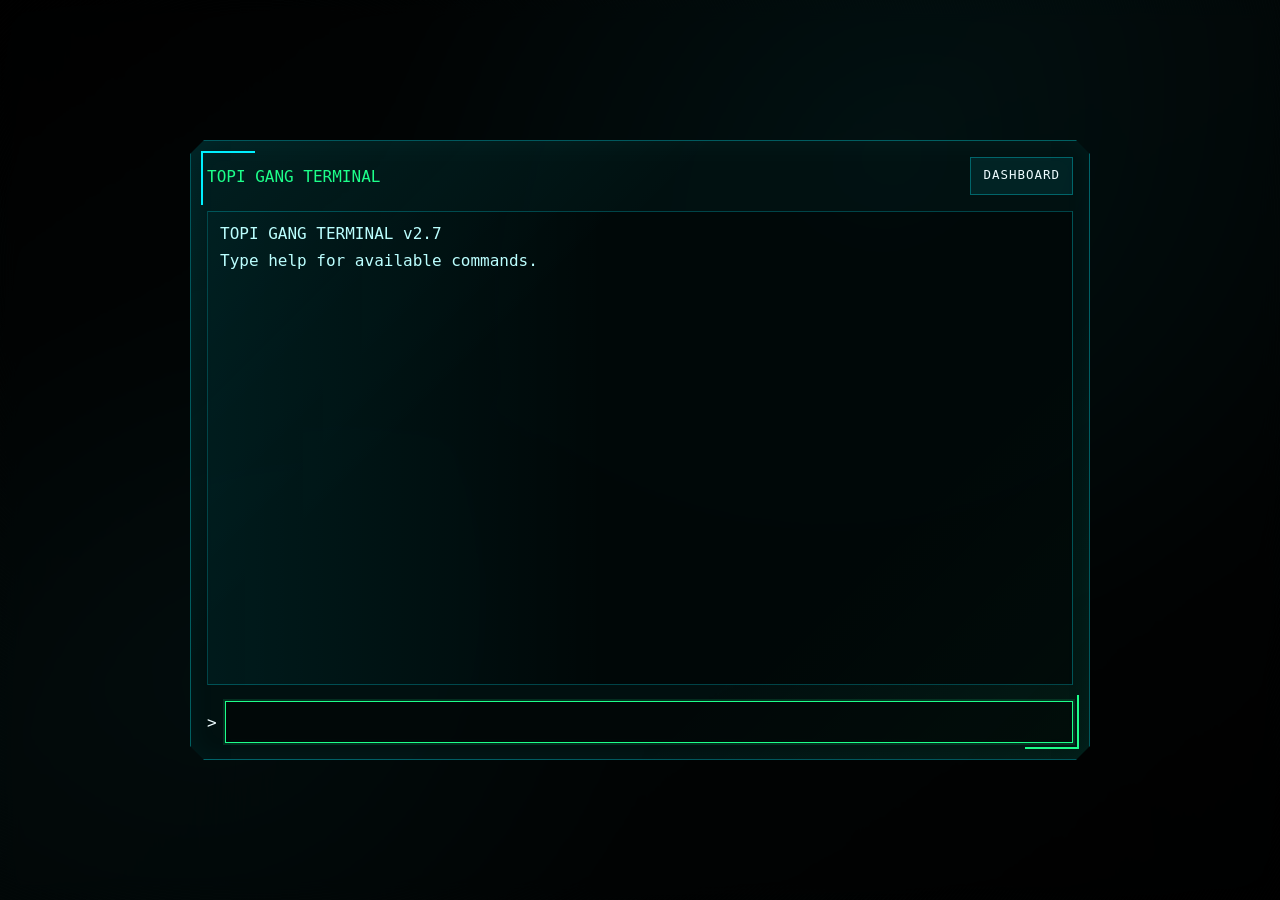
<file: terminal.html>
<!doctype html>
<html lang="en">
  <head>
    <meta charset="utf-8">
    <meta name="viewport" content="width=device-width, initial-scale=1">
    <title>Topi Gang Terminal</title>
    <link rel="stylesheet" href="assets/css/style.css?v=10">
    <link rel="stylesheet" href="assets/css/animations.css?v=10">
    <link rel="stylesheet" href="assets/css/responsive.css?v=10">
  </head>
  <body class="dashboard-body terminal-page">
    <div class="noise-layer" aria-hidden="true"></div>
    <main class="terminal-standalone">
      <div id="terminalOverlay" class="terminal-overlay is-standalone">
        <section class="terminal-window hud-frame" aria-label="Topi Gang terminal">
          <div class="terminal-header">
            <span>TOPI GANG TERMINAL</span>
            <a class="icon-btn" href="dashboard.html">DASHBOARD</a>
          </div>
          <div id="terminalOutput" class="terminal-output"></div>
          <form id="terminalForm" class="terminal-form">
            <label for="terminalInput">&gt;</label>
            <input id="terminalInput" autocomplete="off" spellcheck="false" autofocus>
          </form>
        </section>
      </div>
    </main>
    <script src="assets/js/member-data.js?v=8"></script>
    <script src="assets/js/effects.js?v=8"></script>
    <script src="assets/js/dashboard.js?v=8"></script>
    <script src="assets/js/terminal.js?v=8"></script>
  </body>
</html>
</file>
<file: assets/css/style.css>
:root {
  --bg: #050505;
  --panel: rgba(2, 18, 18, 0.78);
  --panel-strong: rgba(5, 32, 32, 0.92);
  --cyan: #00f0ff;
  --cyan-soft: rgba(0, 240, 255, 0.16);
  --green: #1dff8a;
  --green-soft: rgba(29, 255, 138, 0.16);
  --red: #ff3152;
  --red-soft: rgba(255, 49, 82, 0.2);
  --white: #eefcff;
  --muted: #83a8ac;
  --line: rgba(0, 240, 255, 0.32);
  --mono: "JetBrains Mono", Consolas, monospace;
  --display: "Orbitron", Impact, sans-serif;
  --body: "Rajdhani", Arial, sans-serif;
  --member-accent: #00f0ff;
  --member-accent-2: #061616;
  --member-glow: rgba(0, 240, 255, 0.36);
}

* {
  box-sizing: border-box;
}

html {
  min-height: 100%;
  background: var(--bg);
}

body {
  min-height: 100vh;
  margin: 0;
  color: var(--white);
  background:
    radial-gradient(circle at 20% 12%, rgba(0, 240, 255, 0.13), transparent 34rem),
    radial-gradient(circle at 80% 0%, rgba(29, 255, 138, 0.08), transparent 28rem),
    #050505;
  font-family: var(--body);
  letter-spacing: 0;
  overflow-x: hidden;
}

button,
input,
a {
  font: inherit;
}

button,
a {
  color: inherit;
}

button {
  cursor: pointer;
}

img {
  display: block;
  max-width: 100%;
}

.noise-layer,
.scanline-layer,
.dash-grid-bg {
  position: fixed;
  inset: 0;
  pointer-events: none;
  z-index: 2;
}

.noise-layer {
  opacity: 0.12;
  background-image:
    repeating-radial-gradient(circle at 20% 30%, rgba(255,255,255,0.24) 0 1px, transparent 1px 3px),
    repeating-linear-gradient(90deg, rgba(0,240,255,0.04) 0 1px, transparent 1px 8px);
  mix-blend-mode: screen;
}

.scanline-layer {
  opacity: 0.18;
  background: repeating-linear-gradient(180deg, transparent 0 3px, rgba(0, 240, 255, 0.18) 4px, transparent 5px);
}

.dash-grid-bg {
  z-index: 0;
  opacity: 0.18;
  background:
    linear-gradient(rgba(0, 240, 255, 0.14) 1px, transparent 1px),
    linear-gradient(90deg, rgba(0, 240, 255, 0.14) 1px, transparent 1px);
  background-size: 56px 56px;
  transform-origin: center;
}

.auth-shell,
.dashboard-shell,
.top-nav,
.terminal-standalone {
  position: relative;
  z-index: 3;
}

.screen {
  position: fixed;
  inset: 0;
  display: grid;
  place-items: center;
  padding: 24px;
  opacity: 0;
  visibility: hidden;
  transform: scale(1.01);
  transition: opacity 420ms ease, transform 420ms ease, visibility 420ms ease;
}

.screen.is-active {
  opacity: 1;
  visibility: visible;
  transform: scale(1);
}

.hud-frame {
  position: relative;
  border: 1px solid var(--line);
  background:
    linear-gradient(135deg, rgba(0, 240, 255, 0.08), transparent 35%),
    linear-gradient(315deg, rgba(29, 255, 138, 0.05), transparent 30%),
    var(--panel);
  box-shadow: 0 0 28px rgba(0, 240, 255, 0.15), inset 0 0 28px rgba(0, 240, 255, 0.05);
  clip-path: polygon(0 14px, 14px 0, calc(100% - 14px) 0, 100% 14px, 100% calc(100% - 14px), calc(100% - 14px) 100%, 14px 100%, 0 calc(100% - 14px));
}

.hud-frame::before,
.hud-frame::after {
  content: "";
  position: absolute;
  width: 52px;
  height: 52px;
  pointer-events: none;
}

.hud-frame::before {
  top: 10px;
  left: 10px;
  border-top: 2px solid var(--cyan);
  border-left: 2px solid var(--cyan);
}

.hud-frame::after {
  right: 10px;
  bottom: 10px;
  border-right: 2px solid var(--green);
  border-bottom: 2px solid var(--green);
}

.sound-toggle,
.icon-btn,
.danger-btn,
.primary-btn {
  border: 1px solid var(--line);
  background: rgba(0, 240, 255, 0.08);
  color: var(--white);
  font-family: var(--mono);
  font-size: 0.78rem;
  letter-spacing: 0.08em;
  text-decoration: none;
  transition: transform 180ms ease, border-color 180ms ease, background 180ms ease, box-shadow 180ms ease;
}

.sound-toggle {
  position: fixed;
  top: 16px;
  right: 16px;
  z-index: 9;
  padding: 10px 13px;
}

.primary-btn {
  width: 100%;
  padding: 14px 18px;
  background: linear-gradient(90deg, rgba(0, 240, 255, 0.16), rgba(29, 255, 138, 0.18));
  color: var(--white);
  font-weight: 700;
}

.danger-btn {
  padding: 10px 14px;
  border-color: rgba(255, 49, 82, 0.55);
  background: var(--red-soft);
}

.icon-btn {
  min-height: 38px;
  padding: 9px 12px;
}

.primary-btn:hover,
.icon-btn:hover,
.danger-btn:hover,
.sound-toggle:hover {
  transform: translateY(-1px);
  border-color: var(--green);
  box-shadow: 0 0 18px rgba(29, 255, 138, 0.18);
}

.power-screen {
  overflow: hidden;
  background:
    radial-gradient(circle at 50% 42%, rgba(255, 174, 0, 0.12), transparent 18rem),
    radial-gradient(circle at 22% 20%, rgba(0, 240, 255, 0.08), transparent 20rem),
    linear-gradient(180deg, #000 0%, #020202 54%, #000 100%);
}

.power-screen::before,
.power-screen::after {
  content: "";
  position: absolute;
  inset: 0;
  pointer-events: none;
}

.power-screen::before {
  opacity: 0.22;
  background:
    linear-gradient(rgba(255, 176, 0, 0.18) 1px, transparent 1px),
    linear-gradient(90deg, rgba(0, 240, 255, 0.12) 1px, transparent 1px),
    repeating-linear-gradient(90deg, transparent 0 58px, rgba(255, 176, 0, 0.09) 59px 60px, transparent 61px 180px);
  background-size: 64px 64px, 64px 64px, 220px 220px;
  transform: perspective(700px) rotateX(62deg) translateY(30%);
  transform-origin: bottom;
}

.power-screen::after {
  opacity: 0.34;
  background:
    linear-gradient(90deg, transparent 0 10%, rgba(255, 176, 0, 0.14) 10.2% 10.5%, transparent 10.7% 89.3%, rgba(0, 240, 255, 0.1) 89.5% 89.8%, transparent 90%),
    radial-gradient(circle, transparent 0 24%, rgba(255, 176, 0, 0.1) 24.3% 24.8%, transparent 25.2% 48%, rgba(0, 240, 255, 0.08) 48.3% 48.8%, transparent 49.2%);
}

.power-led {
  position: absolute;
  left: 50%;
  bottom: 17%;
  z-index: 3;
  width: 10px;
  height: 10px;
  transform: translateX(-50%);
  border-radius: 50%;
  background: #ffb000;
  box-shadow: 0 0 22px #ffb000;
}

.monitor-glow {
  position: absolute;
  inset: 20%;
  border-radius: 50%;
  z-index: 1;
  background: radial-gradient(circle, rgba(255, 176, 0, 0.18), rgba(0, 240, 255, 0.06) 34%, transparent 62%);
  opacity: 0;
}

.power-logo {
  position: absolute;
  left: 50%;
  top: 43%;
  z-index: 2;
  width: min(230px, 48vw);
  opacity: 0;
  transform: translate(-50%, -50%);
  filter: drop-shadow(0 0 22px rgba(255, 176, 0, 0.38));
}

.boot-card,
.login-panel,
.bio-panel,
.access-copy,
.denied-copy {
  width: min(680px, 100%);
  padding: 34px;
}

.boot-logo,
.login-logo {
  width: 112px;
  margin: 0 auto 18px;
  border-radius: 50%;
  filter: drop-shadow(0 0 18px rgba(255, 176, 0, 0.38));
}

.terminal-title,
.classification,
.bio-title,
.panel-heading,
.signature span {
  color: var(--green);
  font-family: var(--mono);
  font-size: 0.82rem;
  letter-spacing: 0.12em;
  text-transform: uppercase;
}

.boot-lines {
  min-height: 280px;
  margin-top: 20px;
  font-family: var(--mono);
  color: #bff;
}

.boot-line {
  margin: 9px 0;
  text-shadow: 0 0 10px rgba(0, 240, 255, 0.35);
}

.login-panel {
  max-width: 450px;
  z-index: 1;
  backdrop-filter: blur(16px);
}

.login-panel h1 {
  margin: 0 0 26px;
  font-family: var(--display);
  font-size: clamp(1.6rem, 6vw, 2.6rem);
  letter-spacing: 0.04em;
  text-align: center;
}

.classification,
.login-hint {
  text-align: center;
}

.login-panel label {
  display: block;
  margin: 16px 0 7px;
  color: var(--muted);
  font-family: var(--mono);
  font-size: 0.78rem;
  text-transform: uppercase;
}

.login-panel input,
.search-wrap input,
.terminal-form input {
  width: 100%;
  border: 1px solid rgba(0, 240, 255, 0.36);
  outline: none;
  background: rgba(0, 0, 0, 0.48);
  color: var(--white);
  font-family: var(--mono);
}

.login-panel input {
  height: 48px;
  padding: 0 14px;
  margin-bottom: 4px;
}

.login-panel input:focus,
.search-wrap input:focus,
.terminal-form input:focus {
  border-color: var(--green);
  box-shadow: 0 0 0 2px rgba(29, 255, 138, 0.12);
}

.login-hint {
  margin: 14px 0 0;
  color: var(--muted);
}

.bio-panel {
  max-width: 560px;
  text-align: center;
}

.fingerprint {
  position: relative;
  width: min(290px, 70vw);
  aspect-ratio: 1;
  margin: 28px auto;
  display: grid;
  place-items: center;
  border: 1px solid var(--line);
  border-radius: 8px;
  background:
    linear-gradient(135deg, rgba(0, 240, 255, 0.09), transparent 40%),
    radial-gradient(circle, rgba(29, 255, 138, 0.1), transparent 70%);
  overflow: hidden;
}

.fingerprint img {
  width: 74%;
  height: 86%;
  object-fit: contain;
  filter:
    invert(82%)
    sepia(95%)
    saturate(1700%)
    hue-rotate(126deg)
    brightness(110%)
    contrast(112%)
    drop-shadow(0 0 14px rgba(0, 240, 255, 0.48));
  opacity: 0.92;
}

.fingerprint::before,
.fingerprint::after {
  content: "";
  position: absolute;
  inset: 12px;
  pointer-events: none;
}

.fingerprint::before {
  border: 1px solid rgba(0, 240, 255, 0.28);
}

.fingerprint::after {
  background:
    linear-gradient(90deg, transparent 49%, rgba(0, 240, 255, 0.22) 50%, transparent 51%),
    linear-gradient(0deg, transparent 49%, rgba(29, 255, 138, 0.18) 50%, transparent 51%);
}

.fingerprint-line,
.face-line {
  position: absolute;
  left: 0;
  right: 0;
  height: 4px;
  background: linear-gradient(90deg, transparent, var(--green), transparent);
  box-shadow: 0 0 16px var(--green);
}

.progress-label {
  display: flex;
  justify-content: space-between;
  gap: 16px;
  margin: 14px 0 8px;
  color: #cfffff;
  font-family: var(--mono);
}

.progress-bar {
  height: 12px;
  border: 1px solid rgba(0, 240, 255, 0.42);
  background: rgba(0, 0, 0, 0.54);
  overflow: hidden;
}

.progress-bar span {
  display: block;
  width: 0;
  height: 100%;
  background: linear-gradient(90deg, var(--cyan), var(--green));
  box-shadow: 0 0 16px var(--cyan);
  transition: width 160ms linear;
}

.face-scanner {
  position: relative;
  width: min(300px, 72vw);
  aspect-ratio: 1;
  margin: 28px auto;
  border: 1px solid var(--line);
  overflow: hidden;
}

.face-silhouette {
  position: absolute;
  inset: 11%;
  display: grid;
  place-items: center;
  border: 1px solid rgba(0, 240, 255, 0.28);
  background: radial-gradient(circle, rgba(0, 240, 255, 0.12), rgba(0, 0, 0, 0.16) 68%);
  filter: drop-shadow(0 0 20px rgba(0, 240, 255, 0.35));
  overflow: hidden;
}

.face-silhouette img {
  width: 100%;
  height: 100%;
  object-fit: cover;
  opacity: 0.9;
  mix-blend-mode: screen;
}

.face-identity-tag {
  margin: -12px 0 12px;
  color: var(--muted);
  font-family: var(--mono);
  font-size: 0.74rem;
  letter-spacing: 0.08em;
  text-transform: uppercase;
}

.face-grid {
  position: absolute;
  inset: 0;
  background:
    linear-gradient(rgba(0,240,255,0.16) 1px, transparent 1px),
    linear-gradient(90deg, rgba(0,240,255,0.16) 1px, transparent 1px);
  background-size: 28px 28px;
}

.face-ring {
  position: absolute;
  inset: 13%;
  border: 2px dashed var(--green);
  border-radius: 50%;
}

.glitch-word {
  color: var(--white);
  font-family: var(--display);
  font-size: clamp(2rem, 10vw, 6rem);
  font-weight: 900;
  letter-spacing: 0.08em;
}

.login-screen,
.welcome-screen {
  overflow: hidden;
  background:
    linear-gradient(115deg, rgba(0, 240, 255, 0.035), transparent 36%),
    linear-gradient(245deg, rgba(255, 176, 0, 0.045), transparent 42%),
    radial-gradient(circle at 50% 50%, rgba(0, 240, 255, 0.06), transparent 34rem),
    #000;
}

.login-screen::before,
.login-screen::after,
.welcome-screen::before,
.welcome-screen::after {
  content: "";
  position: absolute;
  inset: 0;
  pointer-events: none;
}

.login-screen::before,
.welcome-screen::before {
  opacity: 0.2;
  background:
    linear-gradient(rgba(0, 240, 255, 0.16) 1px, transparent 1px),
    linear-gradient(90deg, rgba(0, 240, 255, 0.16) 1px, transparent 1px),
    linear-gradient(115deg, transparent 0 47%, rgba(29, 255, 138, 0.2) 48% 49%, transparent 50%),
    linear-gradient(65deg, transparent 0 57%, rgba(0, 240, 255, 0.18) 58% 59%, transparent 60%);
  background-size: 72px 72px, 72px 72px, 260px 260px, 340px 340px;
  transform: perspective(720px) rotateX(58deg) translateY(26%);
  transform-origin: bottom;
}

.login-screen::after {
  opacity: 0.46;
  background:
    linear-gradient(90deg, transparent 0 8%, rgba(0, 240, 255, 0.24) 8.2% 8.5%, transparent 8.7% 91.3%, rgba(0, 240, 255, 0.2) 91.5% 91.8%, transparent 92%),
    linear-gradient(0deg, transparent 0 12%, rgba(29, 255, 138, 0.16) 12.2% 12.5%, transparent 12.7% 86.3%, rgba(29, 255, 138, 0.12) 86.5% 86.8%, transparent 87%),
    repeating-linear-gradient(90deg, transparent 0 42px, rgba(0, 240, 255, 0.1) 43px 44px, transparent 45px 120px);
  clip-path: polygon(0 0, 100% 0, 100% 100%, 0 100%);
}

.welcome-screen::after {
  inset: 8%;
  opacity: 0.34;
  background:
    linear-gradient(var(--cyan), var(--cyan)) 50% 0 / 1px 100% no-repeat,
    linear-gradient(90deg, var(--cyan), var(--cyan)) 0 50% / 100% 1px no-repeat,
    radial-gradient(circle, transparent 0 22%, rgba(0, 240, 255, 0.18) 22.4% 22.9%, transparent 23.2% 44%, rgba(29, 255, 138, 0.16) 44.3% 44.8%, transparent 45.2%),
    conic-gradient(from 0deg, transparent 0 12%, rgba(0, 240, 255, 0.18) 13% 14%, transparent 15% 35%, rgba(29, 255, 138, 0.14) 36% 37%, transparent 38% 100%);
}

.login-screen > *,
.welcome-screen > * {
  position: relative;
  z-index: 1;
}

.particle-field {
  position: absolute;
  inset: 0;
  pointer-events: none;
  z-index: 0;
  background:
    radial-gradient(circle at 22% 28%, var(--cyan) 0 1px, transparent 2px),
    radial-gradient(circle at 78% 38%, var(--green) 0 1px, transparent 2px),
    radial-gradient(circle at 48% 76%, var(--cyan) 0 1px, transparent 2px),
    repeating-linear-gradient(90deg, transparent 0 58px, rgba(0, 240, 255, 0.1) 59px 60px, transparent 61px 180px);
  background-size: 160px 160px, 220px 220px, 180px 180px, 260px 260px;
  opacity: 0.26;
}

.welcome-copy {
  display: grid;
  gap: 6px;
  width: min(620px, 100%);
  text-align: center;
  padding: 28px 0;
}

.welcome-copy span,
.welcome-copy strong {
  font-family: var(--display);
  text-shadow: 0 0 20px rgba(0, 240, 255, 0.32);
}

.welcome-copy span {
  color: var(--muted);
  font-size: clamp(1rem, 4vw, 1.5rem);
}

.welcome-copy strong {
  font-size: clamp(2rem, 9vw, 5.8rem);
  line-height: 0.98;
}

.welcome-copy .primary-btn {
  width: min(320px, 100%);
  margin: 28px auto 0;
}

.access-copy,
.denied-copy {
  text-align: center;
}

.access-copy h2,
.denied-copy h2 {
  margin: 0 0 14px;
  font-family: var(--display);
  font-size: clamp(2rem, 8vw, 4.2rem);
}

.access-copy h2 {
  color: var(--green);
}

.denied-screen {
  background: rgba(60, 0, 8, 0.36);
}

.denied-copy {
  border-color: rgba(255, 49, 82, 0.7);
  background: rgba(26, 0, 4, 0.86);
}

.denied-copy span,
.denied-copy strong {
  color: var(--red);
  font-family: var(--display);
  letter-spacing: 0.1em;
}

.top-nav {
  display: grid;
  grid-template-columns: minmax(180px, 260px) minmax(240px, 1fr) auto;
  gap: 16px;
  align-items: center;
  min-height: 76px;
  padding: 14px 18px;
  border-bottom: 1px solid var(--line);
  background: rgba(0, 0, 0, 0.74);
  backdrop-filter: blur(14px);
}

.brand-button {
  display: flex;
  align-items: center;
  gap: 10px;
  border: 0;
  background: transparent;
  color: var(--white);
  font-family: var(--display);
  font-weight: 800;
  letter-spacing: 0.08em;
}

.brand-button img {
  width: 48px;
  height: 48px;
  object-fit: contain;
  border-radius: 50%;
  filter: drop-shadow(0 0 12px rgba(255, 176, 0, 0.3));
}

.search-wrap {
  display: grid;
  grid-template-columns: auto 1fr;
  align-items: center;
  gap: 10px;
  color: var(--green);
  font-family: var(--mono);
  font-size: 0.78rem;
}

.search-wrap input {
  height: 42px;
  padding: 0 14px;
}

.nav-actions {
  display: flex;
  gap: 8px;
  align-items: center;
  justify-content: flex-end;
}

.dashboard-shell {
  display: grid;
  grid-template-columns: minmax(260px, 0.82fr) minmax(360px, 1.45fr) minmax(260px, 0.88fr);
  gap: 18px;
  width: min(1440px, 100%);
  margin: 0 auto;
  padding: 18px;
}

.panel {
  min-width: 0;
  padding: 20px;
}

.member-photo {
  width: min(280px, 100%);
  aspect-ratio: 1;
  margin: 0 auto 18px;
  object-fit: cover;
  border: 1px solid var(--line);
  background: #021;
}

.identity-meta {
  text-align: center;
}

.identity-meta span,
.profile-item span,
.result-card span {
  color: var(--muted);
  font-family: var(--mono);
  font-size: 0.75rem;
  text-transform: uppercase;
}

.identity-meta h1 {
  margin: 6px 0 0;
  font-family: var(--display);
  font-size: clamp(1.4rem, 4vw, 2rem);
}

.identity-meta p {
  margin: 4px 0 0;
  color: var(--green);
  font-family: var(--mono);
}

.status-strip {
  display: grid;
  gap: 9px;
  margin: 18px 0;
  font-family: var(--mono);
}

.status-strip span {
  display: flex;
  justify-content: space-between;
  gap: 12px;
  padding: 10px;
  border: 1px solid rgba(0, 240, 255, 0.2);
  background: rgba(0, 240, 255, 0.06);
}

.qr-code {
  display: grid;
  grid-template-columns: repeat(9, 1fr);
  gap: 3px;
  width: 138px;
  aspect-ratio: 1;
  margin: 18px auto;
  padding: 8px;
  border: 1px solid var(--line);
  background: rgba(0, 0, 0, 0.48);
}

.qr-code i {
  display: block;
  background: rgba(0, 240, 255, 0.14);
}

.qr-code i.on {
  background: var(--green);
  box-shadow: 0 0 8px rgba(29, 255, 138, 0.6);
}

.signature {
  display: grid;
  gap: 6px;
  text-align: center;
}

.signature strong {
  color: #bff;
  font-family: var(--mono);
  word-break: break-all;
}

.panel-heading {
  display: flex;
  justify-content: space-between;
  gap: 12px;
  align-items: center;
  margin-bottom: 16px;
}

.panel-heading strong {
  color: var(--white);
}

.profile-grid {
  display: grid;
  grid-template-columns: repeat(2, minmax(0, 1fr));
  gap: 12px;
}

.profile-item,
.result-card,
.stat-card {
  min-width: 0;
  border: 1px solid rgba(0, 240, 255, 0.18);
  background: rgba(0, 0, 0, 0.28);
}

.profile-item {
  padding: 12px;
}

.profile-item strong {
  display: block;
  margin-top: 5px;
  font-size: 1.08rem;
  overflow-wrap: anywhere;
}

.search-results {
  display: grid;
  gap: 12px;
}

.result-card {
  display: grid;
  grid-template-columns: 88px 1fr;
  gap: 14px;
  align-items: center;
  padding: 12px;
}

.result-card img {
  width: 88px;
  aspect-ratio: 1;
  object-fit: cover;
  border: 1px solid var(--line);
}

.result-card h3 {
  margin: 4px 0;
  font-family: var(--display);
}

.stats-grid {
  display: grid;
  grid-template-columns: repeat(2, minmax(0, 1fr));
  gap: 12px;
}

.stat-card {
  display: grid;
  place-items: center;
  gap: 8px;
  min-height: 144px;
  padding: 12px;
  text-align: center;
}

.ring {
  width: 92px;
  aspect-ratio: 1;
  border-radius: 50%;
  display: grid;
  place-items: center;
  background:
    radial-gradient(circle closest-side, rgba(2, 14, 14, 1) 74%, transparent 75%),
    conic-gradient(var(--green) calc(var(--value) * 1%), rgba(0, 240, 255, 0.13) 0);
  font-family: var(--mono);
  color: var(--white);
}

.radar-widget {
  position: relative;
  width: min(260px, 100%);
  aspect-ratio: 1;
  margin: 20px auto 0;
  border: 1px solid var(--line);
  border-radius: 50%;
  background:
    radial-gradient(circle, transparent 0 24%, rgba(0, 240, 255, 0.15) 25% 26%, transparent 27% 49%, rgba(0, 240, 255, 0.15) 50% 51%, transparent 52%),
    linear-gradient(90deg, transparent 49%, rgba(0, 240, 255, 0.28) 50%, transparent 51%),
    linear-gradient(0deg, transparent 49%, rgba(0, 240, 255, 0.28) 50%, transparent 51%);
  overflow: hidden;
}

.radar-widget span {
  position: absolute;
  inset: 0 50% 50% 0;
  transform-origin: 100% 100%;
  background: linear-gradient(45deg, rgba(29, 255, 138, 0.42), transparent 65%);
}

.hidden-panel {
  margin-top: 16px;
  padding: 14px;
  border: 1px solid var(--green);
  background: var(--green-soft);
}

.terminal-overlay {
  position: fixed;
  inset: 0;
  z-index: 20;
  display: grid;
  place-items: center;
  padding: 18px;
  background: rgba(0, 0, 0, 0.72);
  backdrop-filter: blur(10px);
}

.terminal-overlay[hidden] {
  display: none;
}

.terminal-overlay.is-standalone {
  position: static;
  min-height: 100vh;
}

.terminal-window {
  width: min(900px, 100%);
  height: min(620px, calc(100vh - 36px));
  display: grid;
  grid-template-rows: auto 1fr auto;
  padding: 16px;
}

.terminal-header {
  display: flex;
  justify-content: space-between;
  align-items: center;
  gap: 12px;
  color: var(--green);
  font-family: var(--mono);
}

.terminal-output {
  margin: 16px 0;
  padding: 12px;
  overflow: auto;
  border: 1px solid rgba(0, 240, 255, 0.18);
  background: rgba(0, 0, 0, 0.48);
  font-family: var(--mono);
  color: #bff;
}

.terminal-output p {
  margin: 0 0 8px;
  white-space: pre-wrap;
}

.terminal-form {
  display: grid;
  grid-template-columns: auto 1fr;
  gap: 8px;
  align-items: center;
  font-family: var(--mono);
}

.terminal-form input {
  height: 42px;
  padding: 0 10px;
}

.terminal-standalone {
  min-height: 100vh;
}

/* Anime member-pass dashboard skin */
.dashboard-body {
  background:
    radial-gradient(circle at 70% 18%, color-mix(in srgb, var(--member-accent) 18%, transparent), transparent 32rem),
    radial-gradient(circle at 18% 78%, color-mix(in srgb, var(--member-accent) 10%, transparent), transparent 26rem),
    linear-gradient(145deg, #000 0%, var(--member-accent-2) 42%, #000 100%);
}

.dashboard-body .dash-grid-bg {
  opacity: 0.1;
  background:
    linear-gradient(color-mix(in srgb, var(--member-accent) 20%, transparent) 1px, transparent 1px),
    linear-gradient(90deg, color-mix(in srgb, var(--member-accent) 16%, transparent) 1px, transparent 1px);
  background-size: 92px 92px;
}

.dashboard-body .top-nav {
  min-height: 82px;
  border-bottom-color: color-mix(in srgb, var(--member-accent) 45%, transparent);
  background:
    linear-gradient(90deg, rgba(0, 0, 0, 0.92), color-mix(in srgb, var(--member-accent-2) 76%, #000 24%), rgba(0, 0, 0, 0.92));
  box-shadow: 0 14px 34px rgba(0, 0, 0, 0.42);
}

.dashboard-body .brand-button span,
.dashboard-body .search-wrap,
.dashboard-body .panel-heading,
.dashboard-body .signature span {
  color: var(--member-accent);
}

.dashboard-body .dashboard-shell {
  grid-template-columns: minmax(330px, 0.92fr) minmax(380px, 1.24fr) minmax(280px, 0.84fr);
  gap: 22px;
  padding: 22px;
}

.dashboard-body .panel {
  border-color: color-mix(in srgb, var(--member-accent) 42%, transparent);
  background:
    linear-gradient(135deg, color-mix(in srgb, var(--member-accent) 10%, transparent), transparent 30%),
    linear-gradient(180deg, rgba(255,255,255,0.035), transparent 16%),
    rgba(0, 0, 0, 0.82);
  box-shadow: 0 0 28px var(--member-glow), inset 0 0 32px rgba(255, 255, 255, 0.025);
  clip-path: none;
  border-radius: 8px;
}

.identity-panel {
  min-height: 780px;
  overflow: hidden;
  isolation: isolate;
}

.identity-panel::before {
  content: attr(data-kanji);
  position: absolute;
  right: 18px;
  top: 86px;
  z-index: -1;
  color: color-mix(in srgb, var(--member-accent) 20%, transparent);
  font-family: var(--display);
  font-size: clamp(5rem, 13vw, 10rem);
  font-weight: 900;
  writing-mode: vertical-rl;
  line-height: 0.9;
}

.identity-panel::after {
  content: attr(data-theme-title) " // " attr(data-theme-quote);
  position: absolute;
  left: 18px;
  right: 18px;
  bottom: 16px;
  color: color-mix(in srgb, var(--member-accent) 72%, #fff 28%);
  border-top: 1px solid color-mix(in srgb, var(--member-accent) 35%, transparent);
  padding-top: 10px;
  font-family: var(--mono);
  font-size: 0.68rem;
  letter-spacing: 0.16em;
  text-align: center;
}

.card-mark {
  color: #f4f7ff;
  font-family: var(--display);
  font-size: 1.25rem;
  letter-spacing: 0.28em;
  text-align: center;
  opacity: 0.78;
}

.member-photo {
  width: min(360px, 100%);
  margin: 20px auto 10px;
  border: 0;
  background:
    radial-gradient(circle, color-mix(in srgb, var(--member-accent) 18%, transparent), transparent 62%),
    #030303;
  filter: drop-shadow(0 0 28px var(--member-glow));
  mix-blend-mode: screen;
  opacity: 0.9;
}

.member-title-stroke {
  margin: -12px 0 8px;
  color: rgba(240, 244, 255, 0.88);
  font-family: var(--display);
  font-size: clamp(2.4rem, 7vw, 4.8rem);
  font-weight: 900;
  line-height: 0.88;
  letter-spacing: 0.02em;
  text-transform: uppercase;
  overflow-wrap: anywhere;
  text-shadow: 0 0 18px var(--member-glow), 0 8px 0 rgba(255, 255, 255, 0.04);
}

.identity-meta {
  border-top: 1px solid color-mix(in srgb, var(--member-accent) 38%, transparent);
  border-bottom: 1px solid color-mix(in srgb, var(--member-accent) 22%, transparent);
  padding: 14px 0;
}

.identity-meta span,
.profile-item span,
.result-card span {
  color: color-mix(in srgb, var(--member-accent) 72%, #fff 28%);
}

.identity-meta h1 {
  color: #f7f8ff;
}

.identity-meta p {
  color: var(--member-accent);
}

.status-strip span,
.profile-item,
.result-card,
.stat-card,
.terminal-output {
  border-color: color-mix(in srgb, var(--member-accent) 26%, transparent);
  background:
    linear-gradient(90deg, color-mix(in srgb, var(--member-accent) 8%, transparent), transparent 46%),
    rgba(0, 0, 0, 0.52);
}

.status-strip strong,
.profile-item strong {
  color: #f4f7ff;
}

.qr-code,
.signature {
  border: 1px solid color-mix(in srgb, var(--member-accent) 34%, transparent);
  background: rgba(0, 0, 0, 0.48);
}

.qr-code {
  box-shadow: inset 0 0 18px rgba(0, 0, 0, 0.8);
}

.qr-code i {
  background: color-mix(in srgb, var(--member-accent) 16%, transparent);
}

.qr-code i.on {
  background: var(--member-accent);
  box-shadow: 0 0 8px var(--member-glow);
}

.signature {
  padding: 12px;
}

.signature strong {
  color: #f7f8ff;
  font-family: "Brush Script MT", "Segoe Script", cursive;
  font-size: 1.45rem;
  font-weight: 400;
}

.card-footer-line {
  margin-top: 16px;
  color: rgba(244, 247, 255, 0.48);
  font-family: var(--mono);
  font-size: 0.68rem;
  letter-spacing: 0.18em;
  text-align: center;
}

.file-panel,
.stats-panel {
  background:
    linear-gradient(90deg, rgba(255, 255, 255, 0.035), transparent 36%),
    radial-gradient(circle at 86% 12%, color-mix(in srgb, var(--member-accent) 12%, transparent), transparent 18rem),
    rgba(0, 0, 0, 0.84);
}

.panel-heading {
  border-bottom: 1px solid color-mix(in srgb, var(--member-accent) 32%, transparent);
  padding-bottom: 12px;
}

.panel-heading strong {
  color: rgba(244, 247, 255, 0.8);
}

.ring {
  background:
    radial-gradient(circle closest-side, #030303 72%, transparent 73%),
    conic-gradient(var(--member-accent) calc(var(--value) * 1%), rgba(255, 255, 255, 0.08) 0);
  box-shadow: 0 0 16px var(--member-glow);
}

.radar-widget {
  border-color: color-mix(in srgb, var(--member-accent) 38%, transparent);
  background:
    radial-gradient(circle, transparent 0 24%, color-mix(in srgb, var(--member-accent) 15%, transparent) 25% 26%, transparent 27% 49%, color-mix(in srgb, var(--member-accent) 12%, transparent) 50% 51%, transparent 52%),
    linear-gradient(90deg, transparent 49%, color-mix(in srgb, var(--member-accent) 30%, transparent) 50%, transparent 51%),
    linear-gradient(0deg, transparent 49%, color-mix(in srgb, var(--member-accent) 30%, transparent) 50%, transparent 51%);
}

.radar-widget span {
  background: linear-gradient(45deg, var(--member-glow), transparent 65%);
}
</file>
<file: assets/css/animations.css>
@keyframes led-pulse {
  0%, 100% { opacity: 0.3; transform: translateX(-50%) scale(0.7); }
  45% { opacity: 1; transform: translateX(-50%) scale(1.25); }
}

@keyframes monitor-on {
  0% { opacity: 0; transform: scaleY(0.02); }
  35% { opacity: 0.85; transform: scaleY(0.04); }
  70% { opacity: 0.42; transform: scaleY(1.15); }
  100% { opacity: 1; transform: scale(1); }
}

@keyframes flicker {
  0%, 19%, 22%, 63%, 65%, 100% { opacity: 1; }
  20%, 64% { opacity: 0.42; }
}

@keyframes scan-down {
  0% { top: -8px; }
  100% { top: 100%; }
}

@keyframes spin {
  to { transform: rotate(360deg); }
}

@keyframes particles {
  to { background-position: 160px 160px, -220px 220px, 180px -180px, 260px 0; }
}

@keyframes hud-grid-drift {
  0% { background-position: 0 0, 0 0, 0 0, 0 0; }
  100% { background-position: 72px 72px, 72px 72px, 260px 260px, -340px 340px; }
}

@keyframes reticle-spin {
  to { transform: rotate(360deg); }
}

@keyframes data-sweep {
  0% { background-position: 0 0, 0 0, 0 0; }
  100% { background-position: 0 0, 0 0, 240px 0; }
}

@keyframes radar {
  to { transform: rotate(360deg); }
}

@keyframes denied-shake {
  0%, 100% { transform: translateX(0); }
  20% { transform: translateX(-10px); }
  40% { transform: translateX(8px); }
  60% { transform: translateX(-6px); }
  80% { transform: translateX(4px); }
}

@keyframes glitch-rgb {
  0%, 100% { text-shadow: 2px 0 var(--cyan), -2px 0 var(--red); transform: skewX(0); }
  25% { text-shadow: -6px 0 var(--cyan), 6px 0 var(--red); transform: skewX(6deg); }
  50% { text-shadow: 8px 0 var(--red), -8px 0 var(--green); transform: skewX(-4deg); }
  75% { text-shadow: -3px 0 var(--green), 3px 0 var(--cyan); transform: skewX(8deg); }
}

.power-screen.is-active .power-led {
  animation: led-pulse 900ms ease-in-out infinite;
}

.power-screen.is-active .monitor-glow {
  animation: monitor-on 2.4s ease forwards, flicker 180ms steps(2) 4;
}

.power-screen.is-active .power-logo {
  animation: logo-power-on 2.4s ease forwards, flicker 220ms steps(2) 3;
}

@keyframes logo-power-on {
  0% { opacity: 0; transform: translate(-50%, -50%) scale(0.9); }
  18% { opacity: 0.12; transform: translate(-50%, -50%) scaleY(0.05); }
  50% { opacity: 0.45; transform: translate(-50%, -50%) scale(1.04); }
  100% { opacity: 0.78; transform: translate(-50%, -50%) scale(1); }
}

.boot-screen.is-active,
.login-screen.is-active,
.biometric-screen.is-active,
.welcome-screen.is-active,
.access-screen.is-active {
  animation: flicker 650ms steps(2) 1;
}

.boot-line::after {
  content: "_";
  margin-left: 4px;
  color: var(--green);
  animation: flicker 900ms steps(2) infinite;
}

.fingerprint-line,
.face-line {
  animation: scan-down 1.2s linear infinite;
}

.face-ring {
  animation: spin 5s linear infinite;
}

.glitch-screen.is-active .glitch-word {
  animation: glitch-rgb 120ms steps(2) infinite;
}

.particle-field {
  animation: particles 16s linear infinite;
}

.login-screen::before,
.welcome-screen::before {
  animation: hud-grid-drift 14s linear infinite;
}

.login-screen::after {
  animation: data-sweep 9s linear infinite;
}

.welcome-screen::after {
  animation: reticle-spin 18s linear infinite;
}

.granted-bar span {
  animation: granted-load 1.4s ease forwards;
}

@keyframes granted-load {
  to { width: 100%; }
}

.denied-screen.is-active .denied-copy {
  animation: denied-shake 360ms ease 2, glitch-rgb 140ms steps(2) 6;
}

.radar-widget span {
  animation: radar 3.2s linear infinite;
}

.panel,
.result-card {
  animation: panel-in 520ms ease both;
}

@keyframes panel-in {
  from { opacity: 0; transform: translateY(10px); }
  to { opacity: 1; transform: translateY(0); }
}

@media (prefers-reduced-motion: reduce) {
  *,
  *::before,
  *::after {
    animation-duration: 1ms !important;
    animation-iteration-count: 1 !important;
    scroll-behavior: auto !important;
    transition-duration: 1ms !important;
  }
}
</file>
<file: assets/css/responsive.css>
@media (max-width: 1100px) {
  .dashboard-shell,
  .dashboard-body .dashboard-shell {
    grid-template-columns: minmax(260px, 0.9fr) minmax(360px, 1.1fr);
  }

  .stats-panel,
  .dashboard-body .stats-panel {
    grid-column: 1 / -1;
  }

  .stats-grid,
  .dashboard-body .stats-grid {
    grid-template-columns: repeat(4, minmax(0, 1fr));
  }
}

@media (max-width: 820px) {
  .dashboard-body {
    overflow-x: hidden;
  }

  .top-nav,
  .dashboard-body .top-nav {
    grid-template-columns: 1fr;
    gap: 10px;
    min-height: auto;
  }

  .search-wrap,
  .dashboard-body .search-wrap {
    grid-template-columns: 1fr;
  }

  .nav-actions {
    justify-content: stretch;
    flex-wrap: wrap;
  }

  .nav-actions > * {
    flex: 1 1 auto;
  }

  .dashboard-shell,
  .dashboard-body .dashboard-shell {
    display: grid;
    grid-template-columns: 1fr;
    padding: 12px;
    gap: 14px;
    width: 100%;
    scroll-snap-type: y proximity;
  }

  .identity-panel,
  .stats-panel,
  .dashboard-body .identity-panel,
  .dashboard-body .stats-panel {
    grid-column: auto;
  }

  .identity-panel,
  .dashboard-body .identity-panel {
    min-height: auto;
    overflow: hidden;
  }

  .dashboard-body .panel {
    scroll-snap-align: start;
  }

  .dashboard-body .member-photo {
    width: min(260px, 82vw);
    margin-top: 14px;
  }

  .dashboard-body .member-title-stroke {
    font-size: clamp(2.2rem, 12vw, 3.4rem);
  }

  .profile-grid,
  .stats-grid,
  .dashboard-body .profile-grid,
  .dashboard-body .stats-grid {
    grid-template-columns: repeat(2, minmax(0, 1fr));
  }
}

@media (max-width: 560px) {
  .screen {
    padding: 14px;
  }

  .boot-card,
  .login-panel,
  .bio-panel,
  .access-copy,
  .denied-copy,
  .panel {
    padding: 18px;
  }

  .top-nav,
  .dashboard-body .top-nav {
    padding: 12px;
  }

  .brand-button {
    justify-content: center;
  }

  .profile-grid,
  .stats-grid,
  .dashboard-body .profile-grid {
    grid-template-columns: 1fr;
  }

  .dashboard-body .stats-grid {
    display: flex;
    gap: 10px;
    overflow-x: auto;
    padding: 2px 2px 10px;
    scroll-snap-type: x mandatory;
    -webkit-overflow-scrolling: touch;
  }

  .dashboard-body .stat-card {
    flex: 0 0 152px;
    min-height: 132px;
    scroll-snap-align: start;
  }

  .member-title-stroke {
    font-size: 2.25rem;
  }

  .dashboard-body .identity-panel::before {
    right: 8px;
    top: 76px;
    font-size: 5.2rem;
  }

  .dashboard-body .identity-panel::after {
    position: static;
    display: block;
    margin-top: 16px;
  }

  .dashboard-body .qr-code {
    width: 122px;
  }

  .result-card {
    grid-template-columns: 72px 1fr;
  }

  .result-card img {
    width: 72px;
  }

  .panel-heading {
    display: grid;
  }

  .terminal-window {
    height: calc(100vh - 28px);
  }

  .sound-toggle {
    top: auto;
    right: 12px;
    bottom: 12px;
  }
}
</file>
